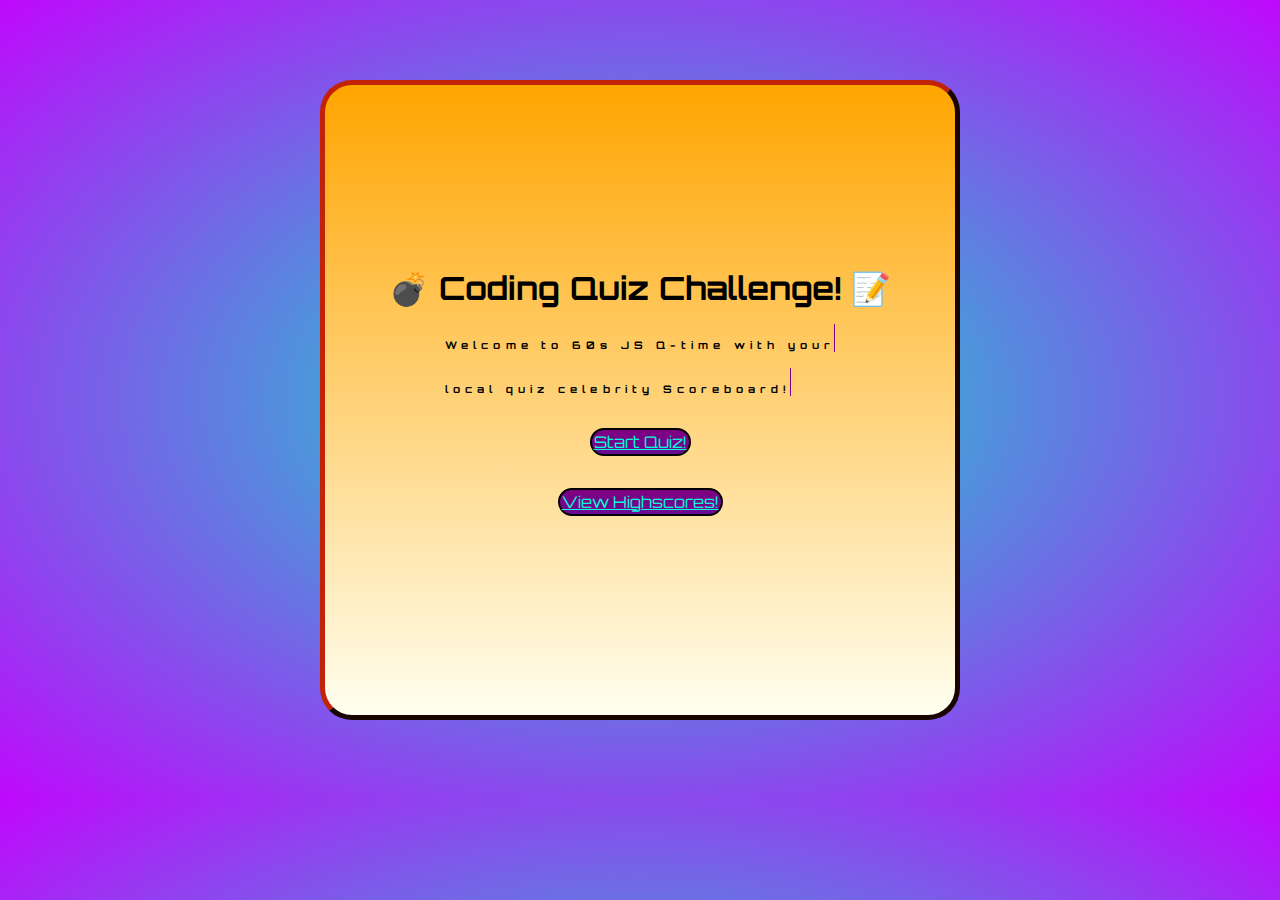
<file: index.html>
<!DOCTYPE html>
<html lang="en">
    <head>
        <meta charset="UTF-8">
        <meta http-equiv="X-UA-Compatible" content="IE=edge">
        <meta name="viewport" content="width=device-width, initial-scale=1.0">
        <!-- Updated title to reflect project -->
        <title>60s JS Q-time w/ Scoreboard</title>
        <!-- CSS rel added -->
        <link rel="stylesheet" href="./assets/style.css">
        <!-- Favicon link added -->
        <link rel="icon" type="image/x-icon" href="./assets/images/favicon/favicon.ico">
        <!-- Google Fonts api link added -->
        <link rel="preconnect" href="https://fonts.googleapis.com">
        <link rel="preconnect" href="https://fonts.gstatic.com" crossorigin>
        <link href="https://fonts.googleapis.com/css2?family=Orbitron&display=swap" rel="stylesheet">
        <!-- <script src="./assets/quiz.js" defer></script> -->
    </head>
    <body>
        <div class="wrapper">
            <div id="home">
                <h1>💣 Coding Quiz Challenge! 📝</h1>
                <!-- /* inspired by: https://www.sitepoint.com/css-typewriter-effect/ */ -->
                    <div class="typeWrite">
                        <div class="typeWriter1">
                            <br>
                                Welcome to 60s JS Q-time with your
                            <br>
                        </div>
                        <div class="typeWriter2">
                            <br>
                                local quiz celebrity Scoreboard!
                            <br>
                        </div>
                    </div>
                <!-- WHEN I click the start button -->
                <a href="./quiz.html" type="button" class="btn" id="start">Start Quiz!</a>
                <!-- href to game.html page to start game function -->
                <a href="./scoreboard.html" type="button" class="btn" id="highscore">View Highscores!</a>
            </div>
        </div>
    </body>
</html>
</file>
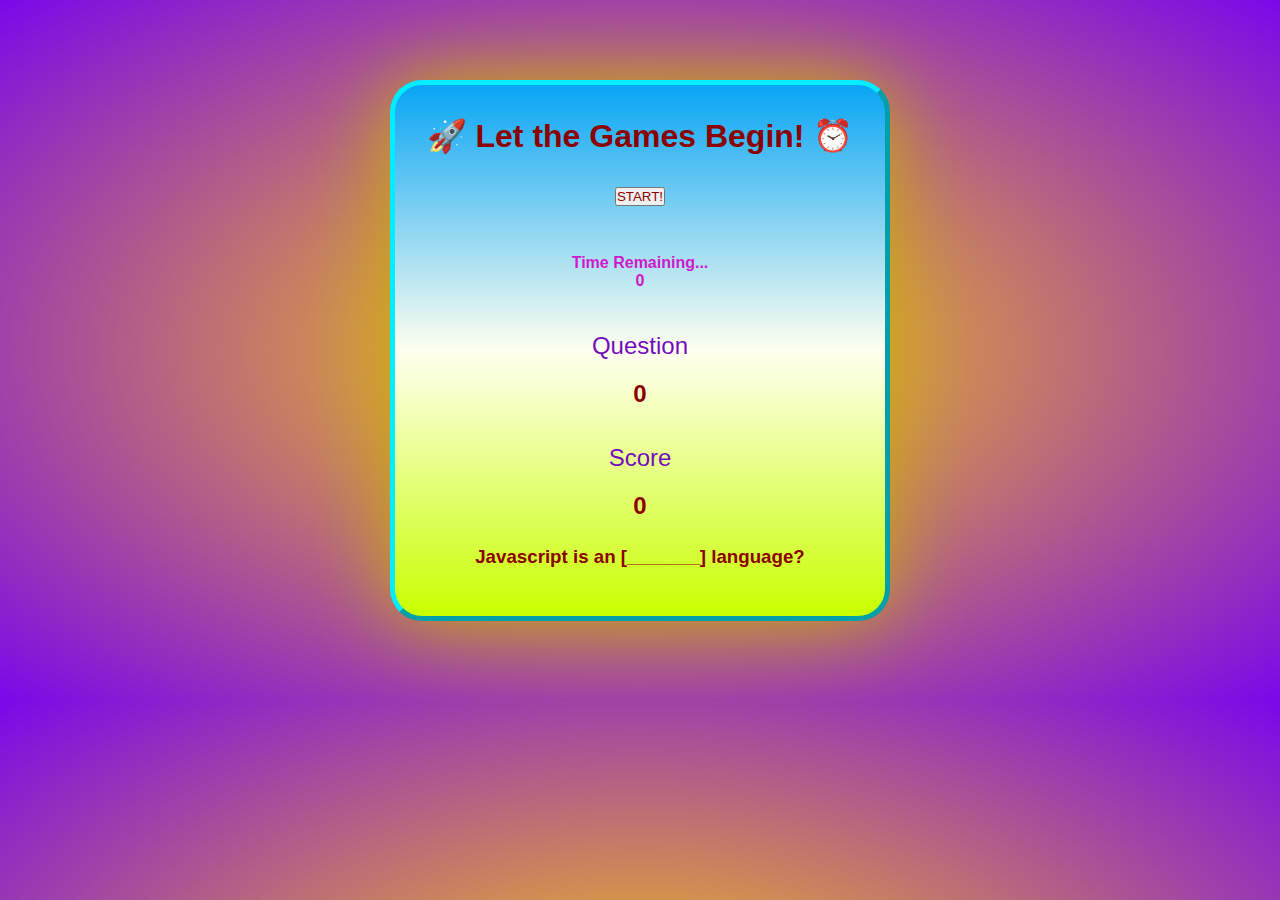
<file: quiz.html>
<!DOCTYPE html>
<html lang="en">
<head>
    <meta charset="UTF-8">
    <meta http-equiv="X-UA-Compatible" content="IE=edge">
    <meta name="viewport" content="width=device-width, initial-scale=1.0">
    <title>Code Quiz Game</title>
    <link rel="stylesheet" href="./assets/quiz.css">
</head>
    <body>
        <div class="wrapper">
            <div class="container">
                <h1>
                    🚀 Let the Games Begin! ⏰
                </h1>
                <button type="button" id="btnStart" class="btnStart btn-danger"> START! </button>
                <div class="countdown">
                    <h2 id="countdownText"> 
                        Time Remaining...  
                    </h2>
                    <h2 id="countdownTimer" class="countdownTimer">
                        0
                    </h2>
                </div>
                <div id="gameHud">
                    <div class="hud-item">
                        <p class="hud-question-text" id="questionText" >
                            Question
                        </p>
                        <h2 class="hud-question-num" id="questionNum">
                            0
                        </h2>
                    </div>
                    <div class="hud-item">
                        <p class="hud-prefix" id="scoreText" >
                            Score
                        </p>
                        <h2 class="hud-score-text" id="scoreNum">
                            0
                        </h2> 
                    </div>
                    <!-- JScript Questions & Answers found on: https://www.includehelp.com/mcq/javascript-multiple-choice-questions-mcqs.aspx/ -->
                    <div id="question">  
                        <h3 id="questionTitle">Javascript is an [_______] language?
                        </h3>
                        <div id="choices"></div>
                        <!-- <div class="choice-container">
                            <p class="choice-prefix">
                                ( A )
                            </p>
                            <button type="button" class="choice-text" data-number="1">
                                Choice 1
                            </button>
                        </div>
                        <div class="choice-container">
                            <p class="choice-prefix">
                                ( B )
                            </p>
                            <button type="button" class="choice-text" data-number="2">
                                Choice 2
                            </button>
                        </div>
                        <div class="choice-container">
                            <p class="choice-prefix">
                                ( C )
                            </p>
                            <button type="button" class="choice-text" data-number="3">
                                Choice 3
                            </button>
                        </div>
                        <div class="choice-container">
                            <p class="choice-prefix">
                                ( D )
                            </p>
                            <button type="button" class="choice-text" data-number="4">
                                Choice 4
                            </button> -->
                        </div>
                    </div>
                </div>
            </div>
        </div>
        <!-- link to main script scoreboard.js in assets folder-->
        <script src="./assets/quiz.js"></script>
        <!-- <script src="./assets/scoreboard.js"></script> -->
        <!-- link to jquery api -->
        <script src="https://ajax.googleapis.com/ajax/libs/jquery/3.6.0/jquery.min.js"></script>
    </body>
</html>
</file>
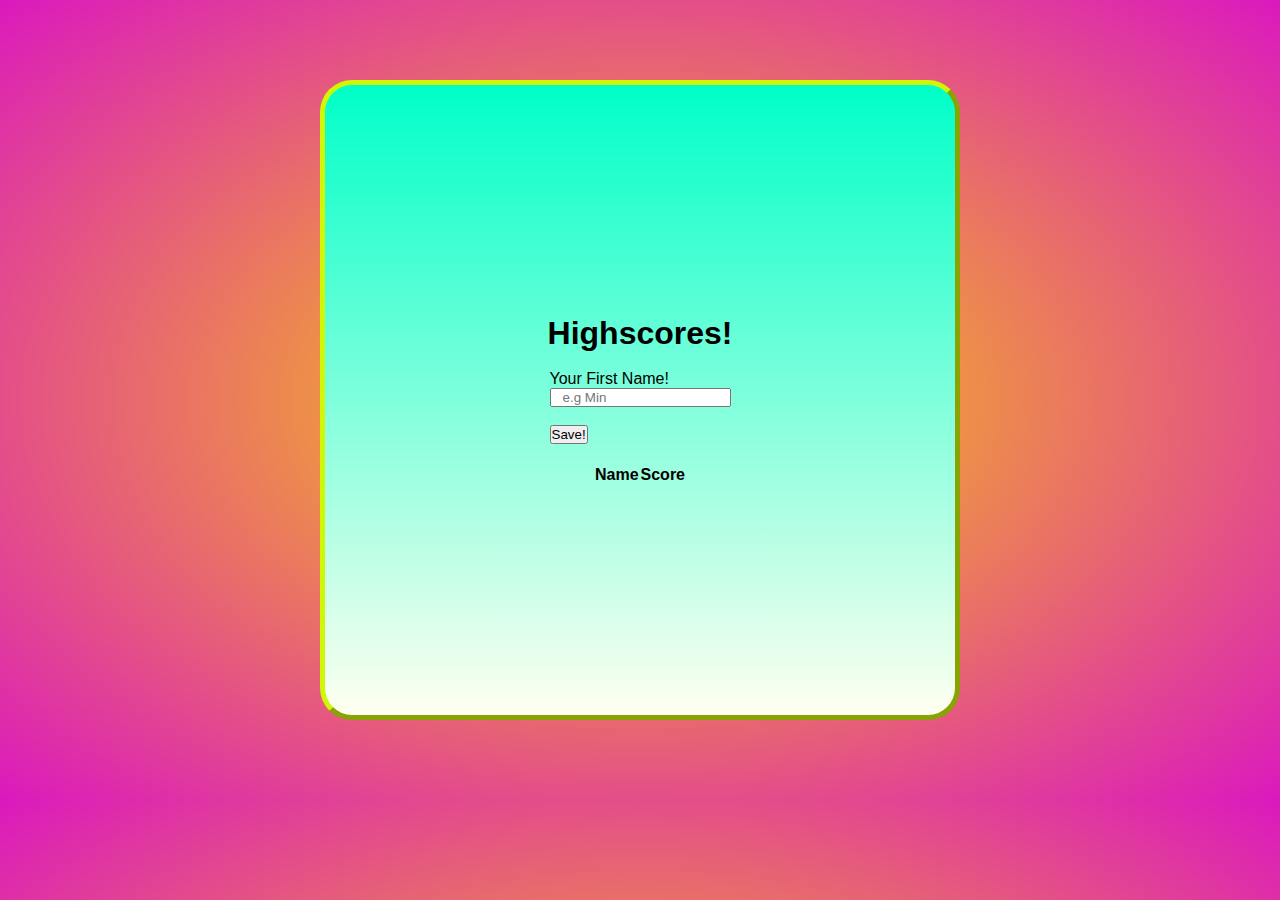
<file: scoreboard.html>
<!DOCTYPE html>
<html lang="en">
<head>
    <meta charset="UTF-8">
    <meta http-equiv="X-UA-Compatible" content="IE=edge">
    <meta name="viewport" content="width=device-width, initial-scale=1.0">
    <title>Scoreboard</title>
    <link rel="stylesheet" href="./assets/scoreboard.css">
</head>
<body><div class="wrapper">
    <div class="container">
        <h1>Highscores!</h1>
        <br>
        <form method="POST">
            <div class="userSaveName"> 
                <label for="firstNameSave">Your First Name!</label>
                <br>
                <input type="text" name="firstName" id="firstName" placeholder="   e.g Min   "/>
            </div>
            <br>
            <div id="saveBtn">
            <button type="button" id="saveUser">Save!</button>
            </div>
        </form>
        <table>
            <thead>
                <th>Name</th>
                <th>Score</th>
            </thead>
            <tbody id="score-body"></tbody>
            
        </table>
    </div>
</div>
<!-- link to main script scoreboard.js in assets folder-->
<script src="./assets/scoreboard.js"></script>
<script src="./assets/quiz.js"></script>
<!-- link to jquery api -->
<script src="https://ajax.googleapis.com/ajax/libs/jquery/3.6.0/jquery.min.js"></script>
</body>
</html>
</file>
<file: assets/style.css>
* {
    box-sizing: border-box;
    margin: 0;
    padding: 0;
    font-family: 'Orbitron', sans-serif;
    justify-content: center;
}

@import url('https://fonts.googleapis.com/css2?family=Orbitron&display=swap');


#home {
    padding: 2rem;
    width: 50vw;
    height: 50vw;
    margin: 5rem auto 5rem auto;
    border: 5px outset rgb(110, 20, 4);
    border-radius: 2rem;
    min-width: 400px;
    min-height: 400px;
    display: flex;
    flex-wrap: wrap;
    flex-direction: column;
    align-content: center;
    justify-content: center;
    align-items: center;
    background: linear-gradient(180deg, orange, ivory);
}

#home h1:hover {
    transition: 500ms;
    transform: scale(1.5);
}

/* inspired by: https://www.sitepoint.com/css-typewriter-effect/ */
.typeWrite {
    display: inline-block;
}


.typeWriter1 {
    /* //hide at refresh */
    font-size: .65rem;
    font-weight: 700;
    overflow: hidden;
    border-right: .1em solid purple;
    width: fit-content;
    white-space: nowrap;
    /* //scroll effect */
    margin: 1rem;
    letter-spacing: .5em;
    animation:
        typing 4.5s steps(30), forwards,
        blink .5s infinite;
}

.typeWriter2 {
    /* //hide at refresh */
    font-size: .65rem;
    font-weight: 700;
    overflow: hidden;
    border-right: .1em solid purple;
    width: fit-content;
    white-space: nowrap;
    /* //scroll effect */
    margin: 1rem;
    letter-spacing: .5em;
    animation:
        typing 4.5s steps(30), forwards,
        blink .5s infinite;
}

@keyframes typing {
    from { width: 0}
    to { width: 100%}
}

@keyframes blink {
    from, to { border-color: transparent}
    50% { border-color: white}
}

.btn {
    border: 2px solid black;
    width: fit-content;
    height: fit-content;
    border-radius: 2rem;
    padding: 2px;
    margin-top: 1rem;
    margin-bottom: 1rem;
    text-align: center;
    justify-content: center;
    align-content: center;
    color: rgb(0, 255, 213);
    background: linear-gradient(purple, rgb(104, 11, 151));
}

.btn:hover {
    box-shadow: 0 0 15px rgb(97, 5, 5);
    cursor: pointer;
    transition: 500ms;
    transform: scale(1.5);
    background: deeppink;
}

@media screen and (max-width: 800px) {
    body {
        background-color: rgb(12, 167, 239);
    }
    #home {
        max-width: 100%;
        font-size: 100%;
    }
    .btn:hover {
        box-shadow: 1rem rgb(103, 8, 218);
        cursor: pointer;
        transition: 500ms;
        transform: scale(1.5);
        background: deeppink;
    }
}

@media screen and (min-width: 750px) {
    body {
        background-image: -webkit-repeating-radial-gradient(rgb(12, 230, 201), rgb(191, 8, 252));
    }
}
</file>
<file: assets/quiz.css>
* {
    box-sizing: border-box;
    margin: 0;
    /* margin-bottom: 1rem; */
    padding: 0;
    font-family: 'Orbitron', sans-serif;
    color:darkred;
}

@import url('https://fonts.googleapis.com/css2?family=Orbitron&display=swap');

.container {
    padding: 2rem;
    width: fit-content;
    height: fit-content;
    margin: 5rem auto 5rem auto;
    border: 5px outset rgb(0, 238, 255);
    border-radius: 2rem;
    display: flex;
    flex-wrap: wrap;
    flex-direction: column;
    align-content: center;
    justify-content: center;
    align-items: center;
    background: linear-gradient(360deg, rgb(200, 255, 0), ivory, rgb(8, 165, 244));
    box-shadow: 0 0 5rem rgb(200, 169, 14);
}

.container h1:hover {
    font-size: 2rem;
    transition: 500ms;
    transform: scale(1.5);
}

/* HUD => Countdownr */
.countdown {
    display: flex;
    flex-wrap: wrap;
    flex-direction: column;
    align-content: center;
    justify-content: center;
    align-items: center;
    margin: 1rem auto 1rem auto;
}

#countdownText, #countdownTimer{
    font-size: 1rem;
    color:rgb(207, 25, 204);
    animation: blinker 2s linear infinite; 
}

/* inspired by: https://stackoverflow.com/questions/16344354/how-to-make-blinking-flashing-text-with-css-3 */
@keyframes blinker {
    10% {
        opacity: 0;
    }
}

.btnStart {
    margin: 2rem;
}

.btnStart:hover {
    box-shadow: 1 1 5px rgb(97, 5, 5);
    cursor: pointer;
    transition: 900ms;
    transform: scale(2);
    background: rgb(231, 132, 185);
}

/* HUD => Progress Bar */
#questionText, #scoreText {
    font-size: 1.5rem;
    color:rgb(116, 13, 190);
}

/* Question & Score properties */
.hud-item {
    color:rgb(121, 8, 234);
    margin: 1rem auto 1rem auto;
    display: flex;
    flex-direction: column;
    align-items: center;
    align-content: center;
    justify-content: center;
    line-height: 2;
}

/* Questions div */
#question {
    display: flex;
    flex-wrap: wrap;
    flex-direction: column;
    align-content: center;
    justify-content: center;
    align-items: center;
    margin: 1rem auto 1rem auto;
    font-size: 1rem;
    color:rgb(13, 21, 80) ;
    /* background-image:-webkit-repeating-radial-gradient(white, rgb(206, 142, 142));
    border-radius: 5px;
    min-width: 25rem; */
}

/* Answers/options A, B, C, D div */
.choice-container {
    display: flex;
    margin: 1rem 10%;
    width: 80%;
    border-radius: 5px;
    background: rgb(102, 4, 172);
    font-size: 1rem;
}

.choice-container p {
    margin: 1rem;
    color: white;
}

.choice-container:hover {
    box-shadow: 0 0 15px rgb(97, 5, 5);
    cursor: pointer;
    transition: 900ms;
    transform: scale(1.2);
    background: deeppink;
}

@media screen and (max-width: 768px) {
    body {
        background-image: -webkit-repeating-radial-gradient(rgb(147, 8, 234),rgb(231, 78, 7));
    }
    .container {
        font-size: 50%;
        max-width: 60rem;
    }
}

@media screen and (min-width: 768px) {
    body {
        background-image: -webkit-repeating-radial-gradient(rgb(248, 208, 8),rgb(121, 8, 234));
    }
    .container {
        font-size: 1rem;
        max-width: 90rem;
    }
}
</file>
<file: assets/scoreboard.css>
* {
    box-sizing: border-box;
    margin: 0;
    padding: 0;
    font-family: 'Orbitron', sans-serif;
}

@import url('https://fonts.googleapis.com/css2?family=Orbitron&display=swap');


.container {
    padding: 2rem;
    width: 50vw;
    height: 50vw;
    margin: 5rem auto 5rem auto;
    border: 5px outset rgb(207, 247, 6);
    border-radius: 2rem;
    max-width: 100rem;
    display: flex;
    flex-wrap: wrap;
    flex-direction: column;
    align-content: center;
    justify-content: center;
    align-items: center;
    background: linear-gradient(180deg, rgb(0, 255, 200), ivory);
}

.container h1:hover {
    font-size: 2rem;
    transition: 500ms;
    transform: scale(1.5);
}

table {
    margin-top: 20px;
}

td {
    padding: 0 15px;
}

@media screen and (max-width: 700px) {
    body {
        background-color: lightcoral;
    }
    .container {
        max-width: 80rem;
        font-size: 40%;
    }   
}

@media screen and (min-width: 700px) {
    body {
        background-image: -webkit-repeating-radial-gradient(rgb(248, 208, 8), rgb(219, 25, 190));
    }
}
</file>
